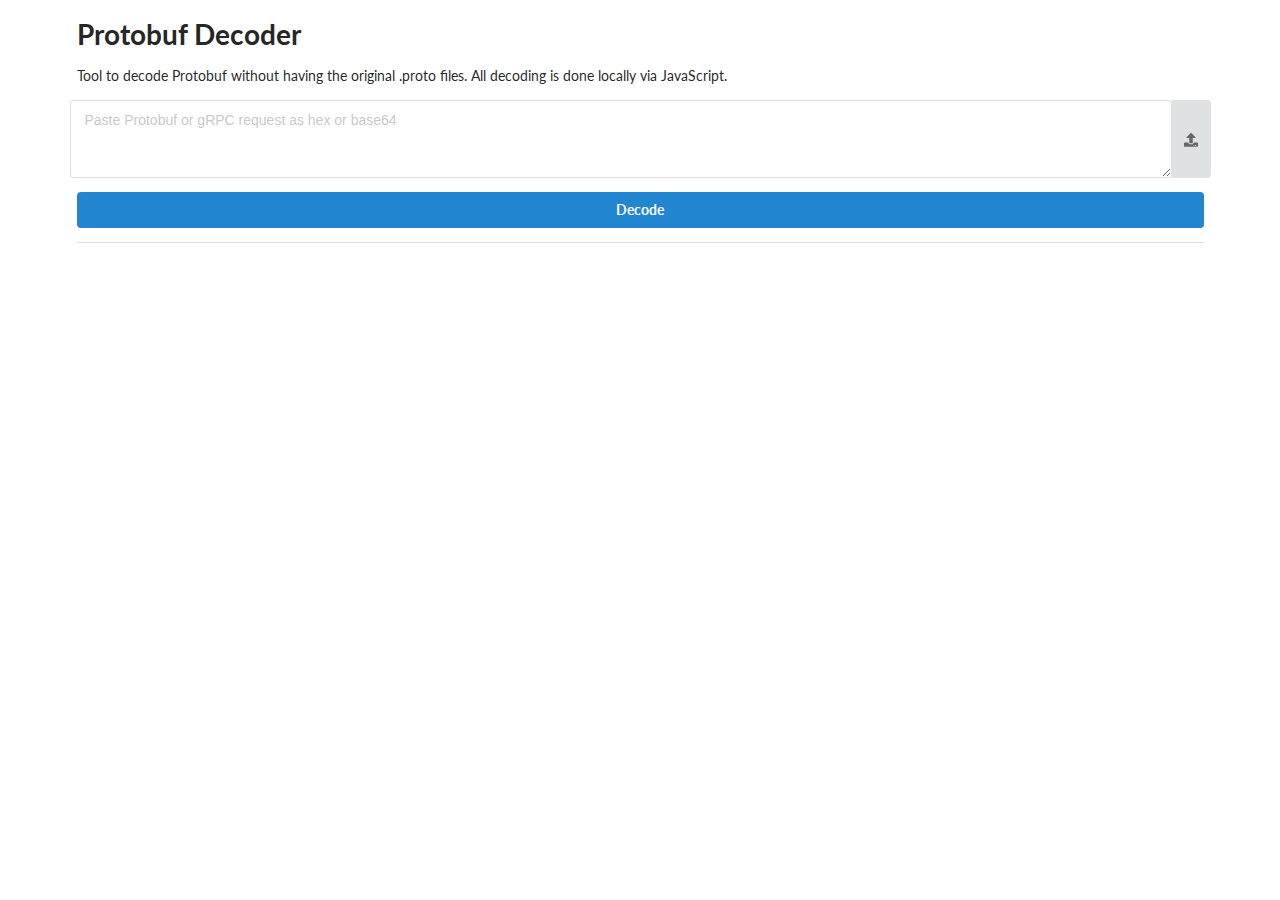
<file: index.html>
<!DOCTYPE html>
<html lang="en">
  <head>
    <meta charset="utf-8" />
    <meta name="viewport" content="width=device-width, initial-scale=1" />
    <title>Protobuf Decoder</title>
    <script type="module" crossorigin src="assets/index-BjZ1E3uw.js"></script>
    <link rel="stylesheet" crossorigin href="assets/index-C8MZZW5d.css">
  </head>
  <body>
    <noscript>You need to enable JavaScript to run this app.</noscript>
    <div id="root"></div>
  </body>
</html>
</file>
